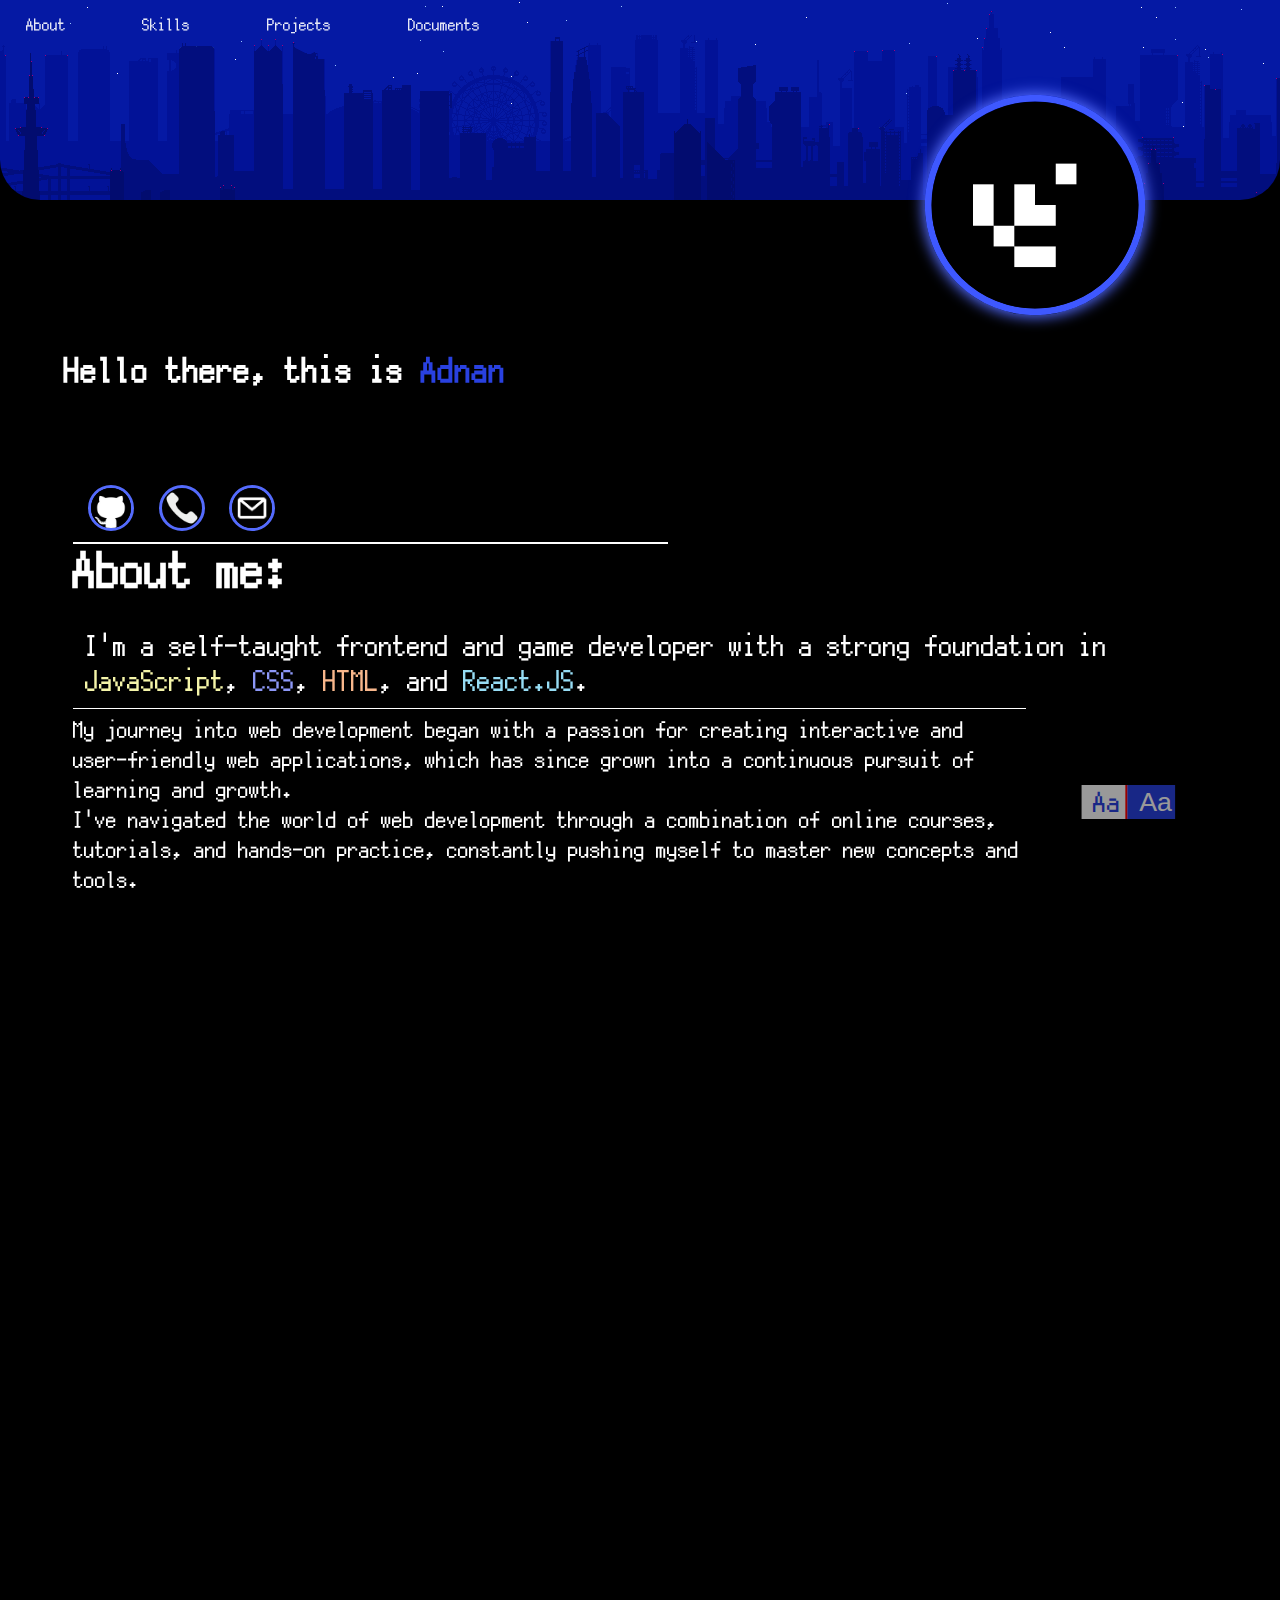
<file: index.html>
<!DOCTYPE html>
<html lang="en">
<head>
    <meta charset="UTF-8">
    <meta name="viewport" content="width=device-width, initial-scale=1">
    <link rel="icon" href="Assets/MyProfPic.png">
    <title>Adnan's portfolio</title>
<meta name="description" content="Adnan's portfolio showcasing web development projects" />
<meta name="keywords" content="portfolio, React, web development, Adnan" />
<meta name="author" content="Adnan" />
    <link rel="stylesheet" href="MyTheme.css">
</head>
<body>

    <nav><p onclick="openThis('#about-section')">About</p> <p onclick="openThis('#skills-section')">Skills</p> <p onclick="openThis('#projects-section')">Projects</p>
         <p onclick="openThis('#documents-section')"> Documents</p> <p id="hours" onclick="toSecret()"></p> </nav>
    <div id="top-section">
        <div id="BG"></div>
        <div id="picplace"><img id="pfp" src="Assets/MyProfPic.png" alt="My Profile Picture"></div>
         
         <div id="intro"> <h1 id="hello">Hello there, this is <span id="adnan">Adnan</span> </h1>
            
            <div id="contact">
                <div id="github-section" onclick="openThis('https://github.com/ADNAN330')">
                    <img src="./Assets/github_white_bg.png" alt="GitHub">
                    <p>GitHub</p>
                 </div>

                 <div id="phone-section" onclick="Copynum()">
                    <img src="./Assets/phone_icon.png" alt="phone number">
                    <p id="mynum">+966504807038</p>
                 </div>


                 <div id="email-section" onclick="Copymail()">
                    <img src="./Assets/email_logo_nobg.png" alt="Email">
                    <p id="mymail">adnanhamdo2005@gmail.com</p>
                 </div>


            </div>
         

         </div>
    </div>

        <div id="about-section">
        <h1 id="about-me" class="main-points">About me:</h1> 
        <h3>I'm a self-taught  frontend and game developer with a strong foundation in <span id="javascript"> JavaScript </span>, <span id="css"> CSS </span>, <span id="html"> HTML</span>, and <span id="react"> React.JS</span>.</h3>
        <h3 class="content">My journey into web development began with a passion for creating interactive and user-friendly web applications, which has since grown into a continuous pursuit of learning and growth.</h3>
        <h3 id="second-p" class="content">I've navigated the world of web development through a combination of online courses, tutorials, and hands-on practice, constantly pushing myself to master new concepts and tools. </h3>
        </div>

        <div id="skills-section">
            <h1 id="skills" class="main-points">Skills:</h1>
            <ul id="skills-list">
                <li><h3>JavaScript</h3><p>I've learnt javascript in my first steps in web development,
                                          and ever since, I've developed many interactive features and web apps relying on it, it's right to say that JavaScript is the backbone of my web development skills.</p></li>
                <li><h3>HTML</h3><p>
                    I develop well-organized HTML structures for my projects to make them both easy to navigate and have a good optimization for search engines.
                </p></li>
                <li><h3>CSS</h3><p> I Have a great experience in creating and designing a responsive and appealing layouts that work on multiple devices by using CSS.</p></li>

                <li><h3>React.JS</h3><p>I have decent knowledge in this field that allows me to create simple interactive apps for everyday's basic usage.</p></li>
                <li><h3>Unity game engine and C#</h3> <p>In terms of my skills, unity and C# must have an honorable mention, how not and they are what I've entered the world of programming with! now I can easily say that I have a great experience of approximately <strong>1 and a half years </strong> with them. </p></li>

            </ul>
        </div>

        <div id="projects-section">
            <h1 id="projects" class="main-points">My Projects:</h1>
            <h3 id="projects-description">I've worked on some projects for various purposes, however, the best and worthy of them were published on Github: <br><br>1) <span class="prolinks" onclick="openThis('https://adnan330.github.io/VBook/')">VBook</span>, Which is a frontend website project that its main purpose is to sell, buy, and create virtual books for everyone to read on.<br> <br>
                2) <span class="prolinks"" onclick="openThis('https://adnan330.github.io/MaalApp/')">MAAL</span>, MAAL is a financial app that was built via ReactJS, this app's purpose is to help user stay financial and know more about what they spend or get by manual adding for each time the user uses his money to buy something for example, or if the user gets some money as to receive a salary for example. All that done in this safe and free service which is called MAAL. <br> <br>

                3) <span class="prolinks"  onclick="openThis('https://adnan330.github.io/WeatherNow/')">WeatherNow</span>,It is a weather web application that shows current weather state, temperature (max and min also), date and day, and other weather information that will help everyone.  <br><br>
                  other than that, there are some tutorial projects like : to-do-list, a subscribtion card,
                 meme/quotes/jokes/riddles generator website, and some mini games on unity that I prefer keeping for myself.(ALso check out this amazing website <a href="https://adnan330.github.io/My-portfolio/">here</a> )   </h3>
        </div>

        <div id="documents-section">
            <h1 class="main-points">Other documents:</h1>
            <ul>
                <li>Resume/CV: <a href="Assets/AdnanCV2.pdf">Have a look here</a></li>
                <li>IELTS grade: 7.0/9.0 <a href="Assets/IELTSGRADE.pdf">Have a look here</a></li>
             
            </ul>
        </div>


        <p id="rights" onclick="rights()"><span id="C">©</span> Adnan, <span id="thisYear"></span>, All rights reserved</p>
        <div id="back-to-top" onclick="openThis('#top-section')">TOP</div>

        <div id="font-change"><button id="pixel" onclick="toPixel()">Aa</button><button id="normal" onclick="toNormal()">Aa</button></div>




        <script>
            let pixelButton = document.getElementById("pixel");
            let normalButton = document.getElementById("normal");
            pixelButton.style.backgroundColor = "white";
            pixelButton.style.color = "#2941e0";
            let everything = document.querySelectorAll("*");
            let cSign = document.getElementById("C");
          

         function toPixel()
         {
         pixelButton.style.backgroundColor = "white";
         pixelButton.style.color = "#2941e0";
         normalButton.style.backgroundColor = "#2941e0";
         normalButton.style.color = "white";
         everything.forEach(element => {
        element.style.fontFamily = "pixelR12";
        normalButton.style.fontFamily = "sans-serif";
        cSign.style.fontFamily = "sans-serif";
         })
         }
         function toNormal()
         {
         pixelButton.style.backgroundColor = "#2941e0";
         pixelButton.style.color = "white";
         normalButton.style.backgroundColor = "white";
         normalButton.style.color = "#2941e0";
         everything.forEach(element => {
        element.style.fontFamily = "sans-serif";
        pixelButton.style.fontFamily = "pixelR12";
         })
         }
       
            function time()
            {
                let second = new Date().getSeconds();
                let minute = new Date().getMinutes();
                let hour = new Date().getHours();
                let daytime = hour >= 12 ? "PM" : "AM";
                hour = hour % 12 || 12;
                minute = minute >= 10 ? minute : "0" + minute;
                second = second >= 10 ? second : "0" + second;

                const timeString = hour +":" + minute +":"+ second + "  " + daytime ;
           document.getElementById("hours").innerHTML = timeString;
            }
            setInterval(time, 1000);
           

        
            function Copynum()
            {
                const myText = document.getElementById('mynum').innerHTML;

                navigator.clipboard.writeText(myText).then(() => { alert('Copied to your device');


                }).catch(err => {
                    console.error('Failed to copy text: ', err);
                })
            }
            function Copymail()
            {
                const myMail = document.getElementById('mymail').innerHTML;

                navigator.clipboard.writeText(myMail).then(() => {  alert('Copied to your device');


                }).catch(err => {
                    console.error('Failed to copy text: ', err);
                })
            }
    
            function openThis(lnk)
            {
            window.location = lnk;
            }   

            document.getElementById("thisYear").innerHTML = new Date().getFullYear();
            

            function rights(){
                alert("All content, including designs, code, and images, is the property of Adnan. Reproduction, distribution, or use without permission is prohibited.");
            }
            

            let c = 0;
            function toSecret()
              {
              
               c++; 
               if(c >= 15)
               {
               window.location = "secret.html";
                 c = 0;
               }
            console.log(c);
               
              }

        </script>
        
</body>
</html>
</file>
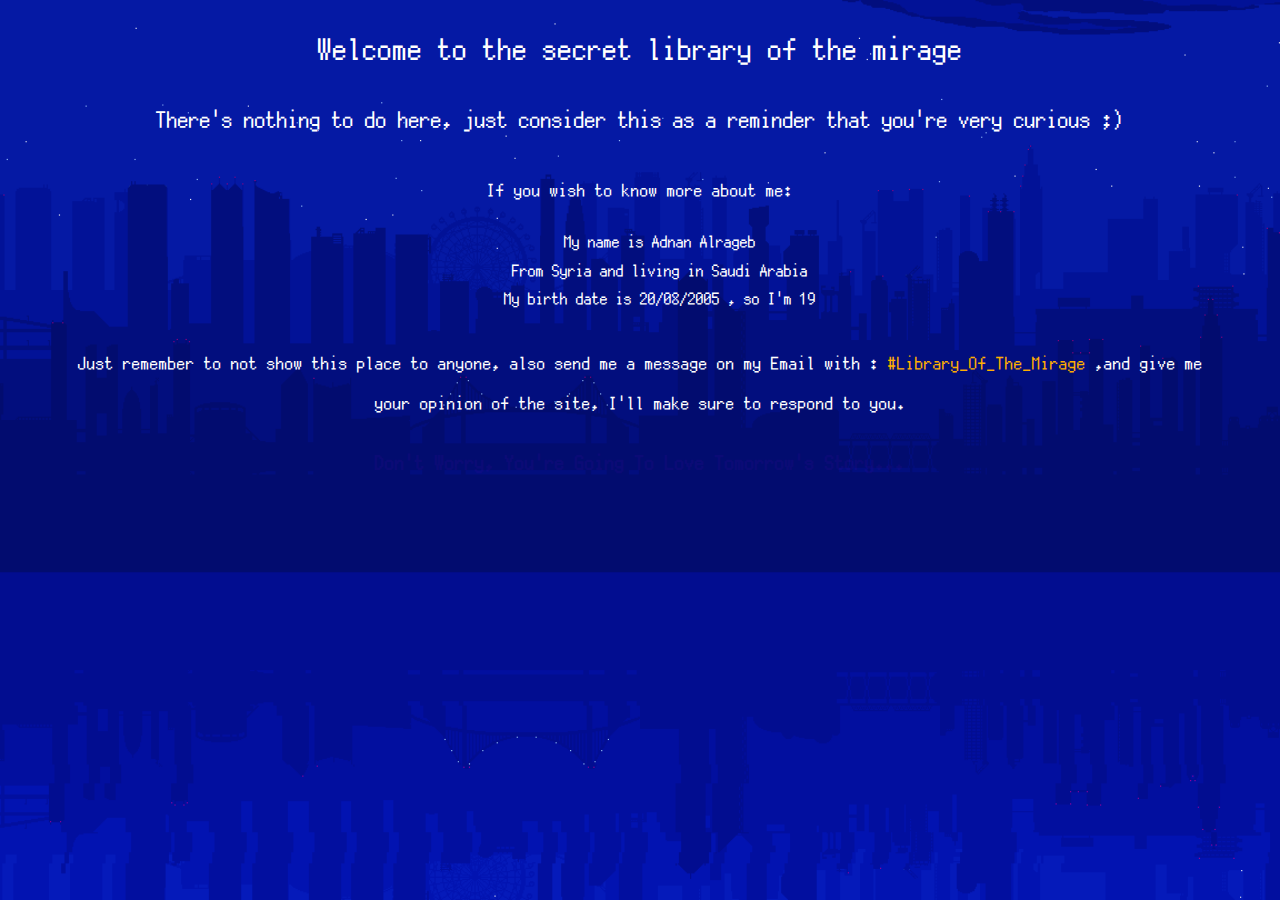
<file: secret.html>
<!DOCTYPE html>
<html lang="en">
<head>
    <meta charset="UTF-8">
    <meta name="viewport" content="width=device-width, initial-scale=1.0">
    <link rel="stylesheet" href="MyTheme.css">
    <title>The Library Of The Mirage</title>
    <link rel="icon" href="Assets/urllogoBg.png">
</head>
<body id="secret-place">
    <h1>Welcome to the secret library of the mirage</h1>
    <h2>There's nothing to do here, just consider this as a reminder that you're very curious ;) </h2>
    <h3>If you wish to know more about me:</h3> <ul><li>My name is Adnan Alrageb</li><li>From Syria and living in Saudi Arabia</li><li>My birth date is 20/08/2005 , so I'm 19</li></ul>
    <h3>Just remember to not show this place to anyone, also send me a message on my Email with : <span id="hashtag">#Library_Of_The_Mirage</span> ,and give me your opinion of the site, I'll make sure to respond to you.</h3>
    <h4>Don't Worry, You're Going To Love Tomorrow's Story...</h4>


  




  
    
    
    
    
    
   

</body>
</html>
</file>
<file: MyTheme.css>
@font-face {
    font-family: 'PixelR10';
    src: url('Assets/Fonts/PixelMplus10-Regular.ttf');
}
@font-face {
    font-family: 'PixelR12';
    src: url('Assets/Fonts/PixelMplus12-Regular.ttf');
}
@font-face{
    font-family: 'PixelB10';
    src: url('Assets/Fonts/PixelMplus10-Bold.ttf');
} 
@font-face{
    font-family: 'PixelB12';
    src: url('Assets/Fonts/PixelMplus12-Bold.ttf');
}
    
        
*{
    font-family: pixelR12;
    padding-right: 0px; 

}



body{
    max-width: 100%;
    overflow-x: hidden;
    margin: 0px;
    padding-right: 0px;
    background-color: rgb(0, 0, 0);
    color: #ffffff;
    text-align: center;  
}

html, body{
    width: 100%;
    height: 100%;
    margin: 0;
    padding: 0;
    overflow-x: hidden;
}


#top-section{
    width: 100%;
    height: 250px;
    text-align: center;
}
#BG{
    position: relative;
    bottom: 40px;
    z-index: -2;
    width: 100%;
    height: 200px;
    border-bottom-left-radius: 40px;
    border-bottom-right-radius: 40px;
    background-image: url(Assets/bg.png);
    background-position: center -120px;
    min-width: 100%;
}

#picplace{
    display: flex;
    justify-content: end;
    position: relative;
    bottom: 30px;
   
   
}
#pfp:hover{
    opacity: 0.2;
}

#pfp{
    position: relative;
    bottom: 250px;
    border-radius: 50%;
    scale: 0.45;
    border: 15px solid #3e58ff;
    box-shadow: 0px 0px 30px 5px #546bfd;
    transition: opacity 0.5s ease;
    
}

nav{
   display: flex;
   height: 40px;
   background-color: #ffffff00;
   opacity: 0.9;
  
}
nav p{
   
margin-left: 2%;
margin-right: 4%;
cursor: pointer;
height: 20px;
transition: color 0.5s ease;
}
nav p:hover{
    color: red;
    border-bottom: 2px solid #ff0000;
}

#hours:hover{
color: #a6b0f1;
border-bottom: 2px solid #2941e0;
}

#intro{
    position: relative;
    bottom: 160%;
    margin-left: 5%;
    text-align: left;
}
#intro h1{
    display: inline-block;
    font-size: 2.05rem;
    
}

#adnan{
    transition: transform 01s ease;
    display: inline-block;
    color:#2941e0;
}
#adnan:hover{
    transform: scale(1.25);
}


#contact{
    display: flex;
    margin-top: 45px;
}


#github-section{
    overflow: hidden;
    display: flex;
    margin-left: 2%;
    margin-top: 30px;
    width: 40px;
    height: 40px;
    border-radius: 50px;
    border: 3px solid #546bfd;
    transition: transform 0.5s ease;
    transition: width 0.5s ease;
    cursor: pointer;
}
#github-section img{
    scale: 2.3;
    height: 100%;
    width: 40px;
    border-radius: 50%;
}
#github-section p{
    font-weight: 600;
    color: #546bfd;
    font-size: 1.5rem;
    position: relative;
    bottom:15px;
    left: 10px;
}

#github-section:hover{
    width: 140px;
    box-shadow: 0px 0px 5px 5px #546bfd;
}
#github-section p:hover{
    color: white;
  
}
#github-section:active{
   border: 3px solid white;
  
}


#phone-section{
    overflow: hidden;
    display: flex;
    margin-left: 2%;
    margin-top: 30px;
    width: 40px;
    height: 40px;
    border-radius: 50px;
    border: 3px solid #546bfd;
    transition: transform 0.5s ease;
    transition: width 0.5s ease;
    cursor: pointer;
}
#phone-section img{
    scale: 1.2;
    height: 100%;
    width: 40px;
    border-radius: 50%;
}
#phone-section p{
    font-weight: 100;
    color: #546bfd;
    font-size: 1.04rem;
    position: relative;
    bottom:5px;
    left: 5px;
}
#phone-section p:hover{
    color: white;
}

#phone-section:hover{
    width: 170px;
    box-shadow: 0px 0px 5px 5px #546bfd;
}

#phone-section:active{
    border: 3px solid white;
  
}




#email-section{
    overflow: hidden;
    display: flex;
    margin-left: 2%;
    margin-top: 30px;
    width: 40px;
    height: 40px;
    border-radius: 50px;
    border: 3px solid #546bfd;
    transition: transform 0.5s ease;
    transition: width 0.5s ease;
    cursor: pointer;
}
#email-section img{
    scale: 1.45;
    height: 100%;
    width: 40px;
    border-radius: 50%;
}
#email-section p{
    font-weight: 100;
    color: #546bfd;
    font-size: 1.04rem;
    position: relative;
    bottom:5px;
    left: 5px;
}
#email-section p:hover{
    color: white;
}

#email-section:hover{
    width: 280px;
    box-shadow: 0px 0px 5px 5px #546bfd;
}

#email-section:active{
    border: 3px solid white;
  
}




#about-section{
    padding: 5%;
    padding-left: 2%;
    padding-top: 0%;
    position: relative;
    top: 220px;
}
#about-section h3{
    font-weight: 100;
    line-height: 35px;
    width: 95%;
   text-align: left;
   margin-left: 5%; 
   margin-bottom: 10px;
   font-size: 1.75rem;
}
#about-section .content{
    border-top: 1px solid white;
    width: 80%;
   /* font-family: 'PixelR12';*/
    font-weight: lighter;
    padding-top: 5px;
    font-size: 1.4rem;
    text-align: left;
    margin-left: 4%;
    margin-top: 0px;
    margin-bottom: 0px;
    line-height: 30px;
 }
 #about-section #second-p{
    padding-top: 0px;
    margin-top: 0px;
    border-top: none;
 }
.main-points{

    width: 50%;
    border-top:2px solid #ffffff;
   font-size: 3rem;
   text-align: left;
   margin-left: 4%;
}


/* js rct html css*/
#javascript{
    display: inline-block;
    transition: color 1s ease;
    transition: transform 0.5s ease;
    color: rgb(245, 245, 169);
}

#javascript:hover{
transform: scale(1.09);
color: yellow;
}

#css{
    display: inline-block;
    transition: color 1s ease;
    transition: transform 0.5s ease;
    color:  rgb(141, 152, 248);
}
#css:hover{
    transform: scale(1.09);
    color: rgb(123, 123, 250);
}


#html{
    display: inline-block;
    transition: color 1s ease;
    transition: transform 0.5s ease;
    color: rgb(248, 183, 140);
}
#html:hover{
    transform: scale(1.09);
    color: rgb(255, 102, 0);
}


#react{
    display: inline-block;
    transition: color 1s ease;
    transition: transform 0.5s ease;
    color: rgb(151, 221, 245);
}
#react:hover{
    transform: scale(1.09);
    color: rgb(0, 191, 255);
}



#skills-section{
    max-width: 100%;
    text-align: left;
    margin-left: 2%;
    margin-top: 200px;
} 
#skills-list{
    list-style-type: none;
    padding: 25px;
    padding-top: 5px;
    padding-bottom: 0px;
    margin-bottom: 0px;
     
}
#skills-list p{
    font-size: 1.15rem;
    line-height: 1.25rem;
    padding-bottom: 10PX;
}
#skills-section h1{
    padding-top: 10px;
}

#skills-section ul li:nth-child(1) h3{
    transition: transform 0.5s ease;
    width: 92px;
    border-top: 2px solid yellow;
    color: yellow;
    
}

#skills-section ul li:nth-child(2) h3{
    transition: transform 0.5s ease;
    width: 35px;
    border-top: 2px solid rgb(255, 102, 0);
  
    color: rgb(255, 102, 0);
}
#skills-section ul li:nth-child(3) h3{
    transition: transform 0.5s ease;
    width: 28px;
    border-top: 2px solid rgb(123, 123, 250);
    color: rgb(123, 123, 250);
}
#skills-section ul li:nth-child(4) h3{
    transition: transform 0.5s ease;
    width: 75px;
    border-top: 2px solid rgb(0, 191, 255);
    color: rgb(0, 191, 255);
}
#skills-section ul li:nth-child(5) h3{
    transition: transform 0.5s ease;
    width: 225px;
    padding-top: 5px;
    border-top: 2px solid purple;
    color: purple;
}
#skills-section ul li h3{
    margin-top: 40px;
}

#skills-section ul li h3:hover{
  transform: scale(1.1);
}


#skills-section ul li:nth-child(1) p{
color: rgb(245, 245, 169);
}
#skills-section ul li:nth-child(2) p{
  color: rgb(248, 183, 140);
}
#skills-section ul li:nth-child(3) p{
 color:  rgb(187, 193, 250);
}
#skills-section ul li:nth-child(4) p{
  color: rgb(169, 222, 240);
}
#skills-section ul li:nth-child(5) p{
 color: rgb(214, 141, 214);
}



#projects-section h3{
    font-weight: 100;
    text-align: left;
    margin-left: 5%;
    margin-right: 5%;
    line-height: 1.5;
}

.prolinks{  
    color: rgb(252, 137, 137);
    cursor: pointer;
    transition: color 0.5s ease;
  

}
.prolinks:hover{   
   color: red;
}


#projects-section h1{
    margin-left: 30px;
}
#projects-section a{
    color: red;
}

#documents-section{
    text-align: left;
    margin-bottom: 60px;
}
#documents-section a{
   color: red;
}

#documents-section ul{
    margin-left: 5%;
}

#font-change{
    scale: 2;
    position: absolute;
    bottom: 10%;
    right: 10%;
}
#pixel{
    background-color: #2941e0;
    color: white;
    padding-right: 2px;
    opacity: 0.6;
    cursor: pointer;
    font-family: "pixelR12";
    border: none;
    border-right: 1px solid #ff0000;
    transition: color 0.5s ease;

}
#normal{
    background-color: #2941e0;
    color: white;
    padding-right: 2px;
    opacity: 0.6;
    cursor: pointer;
    font-family: sans-serif;
    border: none;
    transition: color 0.5s ease;
}
#font-change button:hover{
   color: #2941e0;
   background-color: #ffffff;
}

#rights{
    color: #ffffff;
    cursor: pointer;
 }
 #rights:hover{
    color: #2941e0;
 }
 #C{
    font-family: sans-serif;
 }

#back-to-top{
    border-radius: 20px;
    border-radius: 20px;
    width: 100%;
    height: 30px;
    background-color: #2941e0;
    margin-bottom:5px;
    cursor: pointer;
    transition: all 0.5s ease;
    font-weight: bold;
    padding-top: 5px;
}
#back-to-top:hover{
    color: #2941e0;
    background-color: #ffffff;
 }




@media (max-width : 720px)
{ 
    #picplace{
        justify-content: center;
    }
    #pfp{ 
        bottom: 270px;
       scale: 0.3;
    }
    #intro h1{
        font-size: 1.7rem;
    }
   
    #contact{
        margin-top: 60px;
    }
   .main-points {
    width: 70%;
     }
 nav p{
   font-size: 90%
 }
}





/*TRASH CAN
  <img src="Assets/GitHub logo.png" id="github" width="20px" height="20px" alt="GitHub"><span id="ghtext">GitHub</span>
  
  #github{
    background-color: #ffffff;
    width: 3.7%;
    scale: 1.5;
    position: relative;
    left: 2%;
    top: 45px;
   display: block;
   border: 2px solid #2941e0;
   border-radius: 50px;
   transition: transform 0.5s ease;
   transition: width 0.5s ease;
   cursor: pointer;
   
}
#ghtext{
   position: relative;
   top: 20px;
   display: none;

   color: #ffffff;
}
#github:hover{
    transform: translateX(15%);
    width: 15%;
    
}
#github:hover::after{
    content: "GitHub"; 
}
#github:active{
background-color: #2941e0;
color: white;
}

@media (min-width: 700px) {
    #github{
        width: 1.9%;
    }
    #github:hover{
        width: 8%;
    }
    
}

  
  
  */





  #secret-place{
    background-image: url(Assets/bg.png);
    background-repeat: no-repeat;
    background-size: cover;
    background-position: center;
    font-size: 0.9rem;
    line-height: 200%;
    text-align: center;
  
    
  }
  #secret-place li{
    padding: 0px 5%; 
    list-style: none;
    font-size: 1.03rem;
  }
  #secret-place h1 , #secret-place h2 , #secret-place h3{
    padding: 0px 5%; 
    margin-top: 30px;
    transition: all 01s ease;
    line-height: 40px;
    font-weight: 100;
  }
  #secret-place h1:hover{
    color: #ff0000;
  }
  #secret-place h4{
    font-size: 1.2rem;
    opacity: 0.05;
    transition: color 0.5s;
    color: #ae00ff;
  }
  #secret-place h4:hover{
      transition: opacity 3s ease;
      opacity: 1;
  }
  #hashtag{
    color: rgb(255, 174, 0);
  }
</file>
